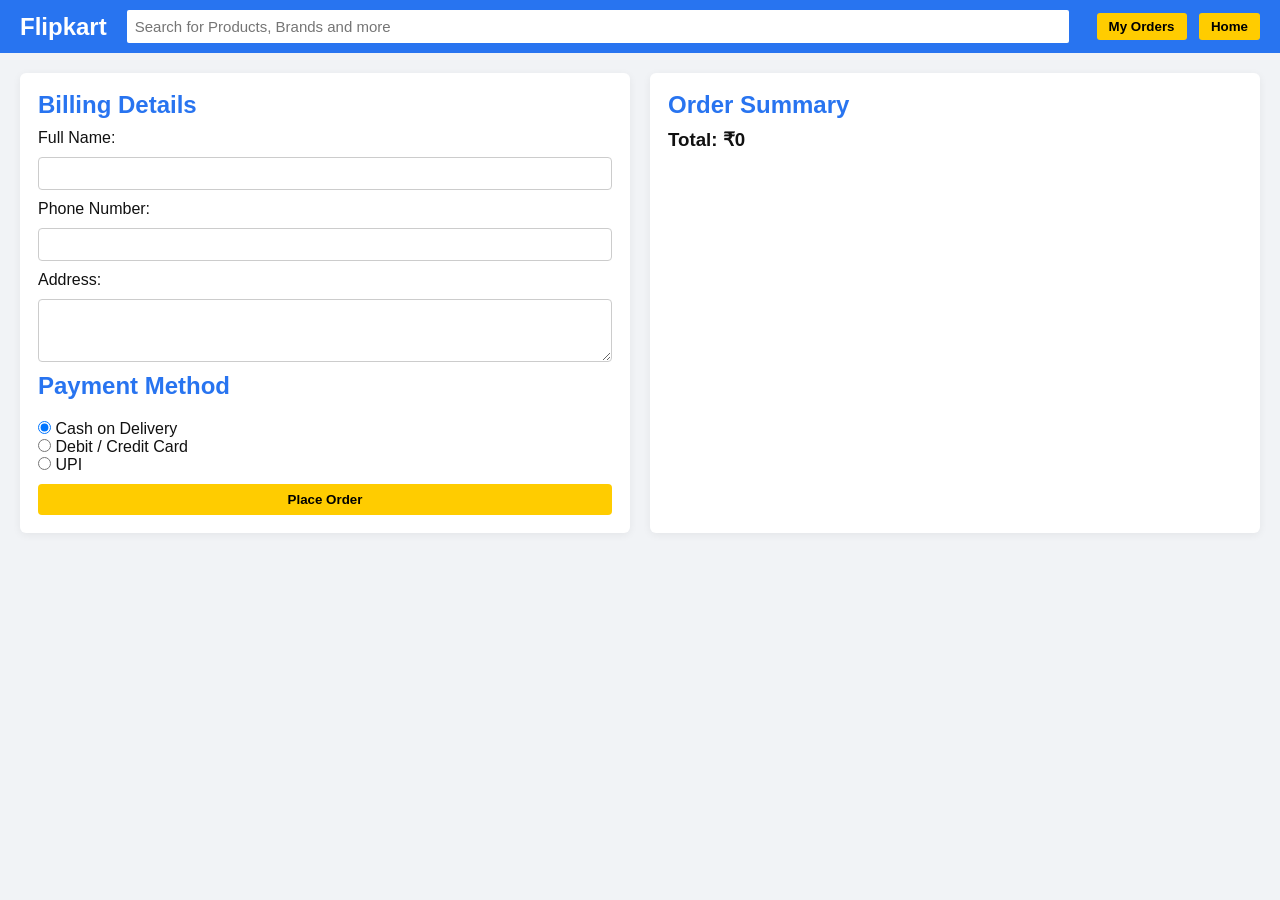
<file: checkout.html>
<!DOCTYPE html>
<html lang="en">
<head>
  <meta charset="utf-8" />
  <meta name="viewport" content="width=device-width, initial-scale=1" />
  <title>Flipkart Clone - Checkout</title>
  <link rel="stylesheet" href="style.css" />
</head>
<body>
  <!-- Navbar -->
  <header class="navbar">
    <div class="logo" onclick="window.location.href='index.html'">Flipkart</div>
    <input type="text" placeholder="Search for Products, Brands and more" class="search-bar" />
    <div class="nav-icons">
      <button onclick="window.location.href='orders.html'">My Orders</button>
      <button onclick="window.location.href='index.html'">Home</button>
    </div>
  </header>

  <main class="checkout-container">
    <!-- Billing Details -->
    <section class="checkout-box">
      <h2>Billing Details</h2>
      <form id="checkout-form">
        <label>Full Name:</label>
        <input type="text" id="name" required />

        <label>Phone Number:</label>
        <input type="text" id="phone" required />

        <label>Address:</label>
        <textarea id="address" rows="3" required></textarea>

        <h2>Payment Method</h2>
        <div class="payment-options">
          <label><input type="radio" name="payment" value="COD" checked /> Cash on Delivery</label><br />
          <label><input type="radio" name="payment" value="Card" /> Debit / Credit Card</label><br />
          <label><input type="radio" name="payment" value="UPI" /> UPI</label>
        </div>

        <!-- Payment Inputs -->
        <div id="payment-details" style="margin-top:10px; display:none;">
          <div id="card-fields" style="display:none;">
            <label>Card Number:</label>
            <input type="text" placeholder="1234 5678 9012 3456" maxlength="16" />
            <label>Expiry Date:</label>
            <input type="month" />
            <label>CVV:</label>
            <input type="password" maxlength="3" />
          </div>
          <div id="upi-fields" style="display:none;">
            <label>UPI ID:</label>
            <input type="text" placeholder="example@upi" />
          </div>
        </div>

        <button type="submit" class="yellow-btn">Place Order</button>
      </form>
    </section>

    <!-- Order Summary -->
    <section class="checkout-box">
      <h2>Order Summary</h2>
      <ul id="summary-items"></ul>
      <h3>Total: ₹<span id="summary-total">0</span></h3>
    </section>
  </main>

  <script src="script.js"></script>
</body>
</html>
</file>
<file: style.css>
/* Basic reset & font */
* { margin:0; padding:0; box-sizing:border-box; font-family: "Poppins", Arial, sans-serif; }
body { background:#f1f3f6; color:#111; }

/* NAVBAR */
.navbar {
  background:#2874f0; color:#fff;
  display:flex; align-items:center; justify-content:space-between;
  padding:10px 20px; position:sticky; top:0; z-index:100;
}
.logo { font-size:24px; font-weight:700; cursor:pointer; }
.search-bar { flex:1; margin:0 20px; padding:8px; border-radius:2px; border:none; font-size:15px; outline:none; }
.nav-icons button {
  background:#ffcc00; border:none; padding:6px 12px; font-weight:700; border-radius:3px; cursor:pointer; margin-left:8px; transition:0.2s;
}
.nav-icons button:hover { background:#e6b800; }

/* MAIN LAYOUT */
.main-container { display:flex; gap:20px; padding:20px; }

/* SIDEBAR */
.sidebar { width:220px; background:#fff; border-radius:6px; padding:15px; }
.sidebar h3 { color:#333; margin-bottom:8px; }
.sidebar ul { list-style:none; }
.sidebar li { padding:10px 0; cursor:pointer; transition:0.15s; }
.sidebar li:hover { color:#ff9f00; font-weight:700; }

/* PRODUCTS GRID */
.products {
  display:grid;
  grid-template-columns: repeat(auto-fit, minmax(220px, 1fr));
  gap:20px;
  flex:1;
}
.product-card {
  background:#fff; padding:10px; border-radius:6px; text-align:center; transition:0.28s; cursor:pointer;
}
.product-card:hover { box-shadow:0 6px 18px rgba(0,0,0,0.16); transform:translateY(-4px); }
.product-card img { width:100%; height:180px; object-fit:cover; border-radius:6px; }
.product-card h3 { margin-top:10px; font-size:16px; }
.product-card p { color:#388e3c; font-weight:700; margin-top:6px; }
.product-card button {
  background:#ffcc00; color:#111; border:none; padding:8px 12px; border-radius:4px; cursor:pointer; margin-top:10px; font-weight:700; transition:0.15s;
}
.product-card button:hover { background:#e6b800; }

/* CART PANEL */
.cart-panel {
  position:fixed; right:-400px; top:0; width:350px; height:100%;
  background:#fff; box-shadow:-3px 0 20px rgba(0,0,0,0.25);
  padding:15px; transition:0.3s; overflow-y:auto; z-index:200;
}
.cart-panel.active { right:0; }
.cart-panel h2 { margin-bottom:8px; color:#2874f0; }
.cart-panel ul { list-style:none; padding:0; }
.cart-panel li {
  display:flex; justify-content:space-between; align-items:center; margin:8px 0; border-bottom:1px solid #eee; padding-bottom:8px;
}
.cart-panel .cart-actions { display:flex; gap:8px; margin-top:12px; }

/* BUTTON COMMON */
.yellow-btn {
  background:#ffcc00; border:none; padding:8px 12px; border-radius:4px; cursor:pointer; font-weight:700;
}
.yellow-btn:hover { background:#e6b800; }

/* CHECKOUT PAGE */
.checkout-container { display:flex; gap:20px; flex-wrap:wrap; padding:20px; }
.checkout-box { flex:1; min-width:300px; background:#fff; border-radius:6px; padding:18px; box-shadow:0 2px 8px rgba(0,0,0,0.06); }
.checkout-box h2 { color:#2874f0; margin-bottom:10px; }
.checkout-box form { display:flex; flex-direction:column; gap:10px; }
.checkout-box input, .checkout-box textarea { padding:8px; border:1px solid #ccc; border-radius:4px; outline:none; }

/* ORDERS PAGE */
.orders-container { padding:20px; }
.orders-container h1 { color:#2874f0; margin-bottom:16px; }
.orders-list { display:flex; flex-direction:column; gap:18px; }
.order-card { background:#fff; border-left:6px solid #2874f0; border-radius:6px; padding:12px; box-shadow:0 2px 8px rgba(0,0,0,0.06); }
.order-header { display:flex; justify-content:space-between; align-items:center; border-bottom:1px solid #eee; padding-bottom:8px; margin-bottom:8px; }
.order-items ul { list-style:disc; padding-left:20px; margin-top:8px; }
.order-total { color:#388e3c; font-weight:700; margin-top:8px; }

/* NO ORDERS CARD */
.no-orders { text-align:center; background:#fff; padding:30px; border-radius:8px; box-shadow:0 2px 8px rgba(0,0,0,0.06); }
.no-orders img { width:120px; margin-bottom:12px; }

/* RESPONSIVE */
@media(max-width:768px){
  .main-container { flex-direction:column; padding:12px; }
  .sidebar { width:100%; display:flex; overflow-x:auto; }
  .sidebar ul { display:flex; gap:10px; }
  .products { grid-template-columns: repeat(auto-fit, minmax(150px,1fr)); }
  .cart-panel { width:100%; right:-100%; }
  .cart-panel.active { right:0; }
}
</file>
